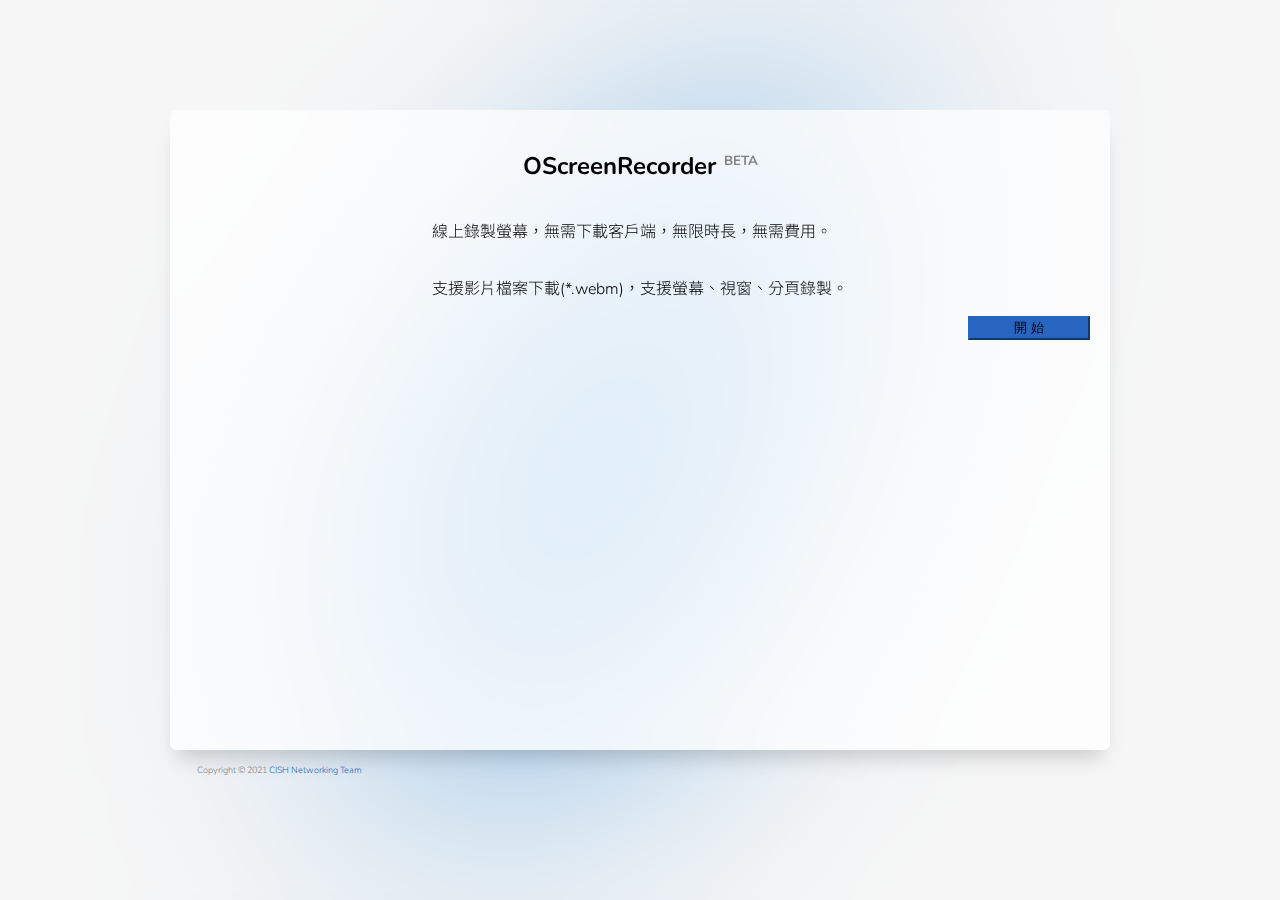
<file: index.html>
<html>
    <head>
        <title>OScreenRecorder</title>

        <meta charset="utf-8">
        <meta name="viewport" content="width=device-width, initial-scale=1.0, minimum-scale=1.0, maximum-scale=1.0, user-scalable=no">

        <link rel="shortcut icon" href="favicon.ico">
        <link rel="icon" type="image/png" href="icon.png">

        <link rel="stylesheet" href="https://cdn.jsdelivr.net/npm/bootstrap@5.0.2/dist/css/bootstrap.min.css" integrity="sha384-EVSTQN3/azprG1Anm3QDgpJLIm9Nao0Yz1ztcQTwFspd3yD65VohhpuuCOmLASjC" crossorigin="anonymous">
        <link rel="stylesheet" href="https://pro.fontawesome.com/releases/v5.10.0/css/all.css" integrity="sha384-AYmEC3Yw5cVb3ZcuHtOA93w35dYTsvhLPVnYs9eStHfGJvOvKxVfELGroGkvsg+p" crossorigin="anonymous">
        <link rel="stylesheet" href="https://cdnjs.cloudflare.com/ajax/libs/animate.css/4.1.1/animate.min.css">
        <link rel="stylesheet" href="css/style.css">
        <link rel="preconnect" href="https://fonts.googleapis.com">
        <link rel="preconnect" href="https://fonts.gstatic.com" crossorigin>
        <link href="https://fonts.googleapis.com/css2?family=Noto+Sans+TC:wght@300;400;700&family=Nunito:wght@400;700&display=swap" rel="stylesheet">

        <script src="https://code.jquery.com/jquery-3.6.0.min.js" integrity="sha256-/xUj+3OJU5yExlq6GSYGSHk7tPXikynS7ogEvDej/m4=" crossorigin="anonymous"></script>
        <script src="js/jquery.animateCSS.min.js"></script>

        <script>
            document.oncontextmenu = function(){
                event.returnValue = false;
            }
        </script>
    </head>
    <body>
        <div class="main animate__animated animate__zoomIn animate__faster" id="main" style="display:none;">
            <!-- <div class="loading animate__animated animate__fadeOut animate__delay-2s animate__faster">
                <div class="loader">Loading...</div>
            </div> -->
            <div class="card main-card" id="main-card">
                <div class="card-body">

                    <div id="welcome">
                        <div class="row main-card-row">
                            <div class="col main-card-col main-card-icon-col">
                                <div class="icon">
                                    <i class="fas fa-video fa-9x"></i>
                                </div>
                            </div>
                            <div class="col main-card-col">
                                <div style="display:flex;">
                                    <h2 class="title">OScreenRecorder</h1>
                                    &nbsp;&nbsp;
                                    <h5 class="title-beta">BETA</h5>
                                </div>
                                <div style="display:flex;flex-direction:column;">
                                    <p>線上錄製螢幕，無需下載客戶端，無限時長，無需費用。</p>
                                    <p>支援影片檔案下載(*.webm)，支援螢幕、視窗、分頁錄製。</p>
                                </div>
                                <div style="display:flex;width:100%;flex-direction:row;justify-content:flex-end;">
                                    <button type="button" class="btn btn-primary start-button next">開 始</button>
                                </div>
                            </div>
                        </div>
                    </div>

                    <div id="select-capture-mode" style="display:none;">
                        <div class="row main-card-row">
                            <div class="col main-card-col main-card-icon-col">
                                <div class="icon">
                                    <i class="fas fa-desktop fa-9x"></i>
                                </div>
                            </div>
                            <div class="col main-card-col">
                                <div style="display:flex;width:100%;">
                                    <h4>選擇擷取模式</h1>
                                </div>
                                <div style="display:flex;flex-direction:column;">
                                    <ul class="option" id="capture-option">
                                        <li disabled>
                                            <h6>擷取螢幕畫面和視訊鏡頭(開發中)</h6>
                                            <p>
                                                在螢幕右下方使用子母畫面(PiP)顯示視訊鏡頭畫面，在螢幕錄製時同時錄製。
                                                請注意，若視窗覆蓋在子母畫面之上，將無法擷取視訊畫面。
                                            </p>
                                        </li>
                                        <li>
                                            <h6>僅擷取螢幕畫面</h6>
                                            <p>
                                                將只會擷取您選擇的螢幕畫面，不會擷取視訊鏡頭影像。
                                            </p>
                                        </li>
                                    </ul>
                                </div>
                                <div style="display:flex;width:100%;flex-direction:row;justify-content:flex-end;">
                                    <button type="button" class="btn back">上一步</button>
                                    &nbsp;&nbsp;
                                    <button type="button" class="btn btn-primary start-button next" disabled>下一步</button>
                                </div>
                            </div>
                        </div>
                    </div>

                    <div id="select-audio-mode" style="display:none;">
                        <div class="row main-card-row">
                            <div class="col main-card-col main-card-icon-col">
                                <div class="icon">
                                    <i class="fas fa-music fa-9x" id="audio-icon"></i>
                                </div>
                            </div>
                            <div class="col main-card-col">
                                <div style="display:flex;width:100%;">
                                    <h4>選擇音訊模式</h1>
                                </div>
                                <div style="display:flex;flex-direction:column;">
                                    <ul class="option" id="audio-option">
                                        <li>
                                            <h6>無音訊</h6>
                                            <p>
                                                影片將不會有任何聲音。
                                            </p>
                                        </li>
                                        <li disabled>
                                            <h6>擷取麥克風音訊</h6>
                                            <p>
                                                擷取電腦上的麥克風聲音。
                                            </p>
                                        </li>
                                        <li>
                                            <h6>擷取螢幕音訊</h6>
                                            <p>
                                                擷取目標畫面的聲音。部分作業系統或瀏覽器不支援。
                                            </p>
                                        </li>
                                    </ul>
                                </div>
                                <div style="display:flex;width:100%;flex-direction:row;justify-content:flex-end;">
                                    <button type="button" class="btn back">上一步</button>
                                    &nbsp;&nbsp;
                                    <button type="button" class="btn btn-primary start-button next" disabled>下一步</button>
                                </div>
                            </div>
                        </div>
                    </div>

                    <div id="other-settings" style="display:none;">
                        <div class="row main-card-row">
                            <div class="col main-card-col main-card-icon-col">
                                <div class="icon">
                                    <i class="fas fa-tools fa-9x" id="audio-icon"></i>
                                </div>
                            </div>
                            <div class="col main-card-col">
                                <div style="display:flex;width:100%;">
                                    <h4>其他選項</h1>
                                </div>
                                <div style="display:flex;flex-direction:column;width:100%;">
                                    <h6><i class="fas fa-mouse-pointer"></i> 游標</h6>
                                    <select class="form-select form-select-lg mb-3" id="cursor-mode">
                                        <option value="0" selected>總是顯示</option>
                                        <option value="1">移動時顯示</option>
                                        <option value="2">不顯示</option>
                                      </select>
                                </div>
                                <div style="display:flex;width:100%;flex-direction:row;justify-content:flex-end;">
                                    <button type="button" class="btn back">上一步</button>
                                    &nbsp;&nbsp;
                                    <button type="button" class="btn btn-primary start-button" id="prepare">啟動錄製</button>
                                </div>
                            </div>
                        </div>
                    </div>


                </div>
            </div>

            <div class="card main-card recorder-main-card animate__animated animate__zoomIn animate__faster" id="recorder-main-card" style="display:none;">
                <div class="video-container" id="recorder-video-container" style="display:none;">
                    <video class="recorder-video" id="recorder-video" width="100%" autoplay muted>
                        Your browser does not support the video tag.
                    </video>
                </div>
                <div class="recorder-controls">
                    <div style="width:25%;flex-direction:row;align-items: center;">
                        <span style="font-weight:bold;">OScreenRecorder</span>
                        <span id="recorder-status-text" style="color:gray;margin-left: 10px;font-size: 9px;"></span>
                    </div>
                    <div>
                        <div id="recorder-controls-stopped">
                            <button type="button" class="btn btn-primary" id="recorder-start" data-toggle="tooltip" data-placement="top" title="錄製">&nbsp;&nbsp;<i class="fas fa-circle"></i>&nbsp;&nbsp;</button>
                        </div>
                        <div id="recorder-controls-recording" style="display:none;">
                            <button type="button" class="btn" id="recorder-pause" data-toggle="tooltip" data-placement="top" title="暫停"><i class="fas fa-pause"></i></button>
                            &nbsp;&nbsp;
                            <button type="button" class="btn btn-danger" id="recorder-stop" data-toggle="tooltip" data-placement="top" title="停止">&nbsp;&nbsp;<i class="fas fa-stop"></i>&nbsp;&nbsp;</button>
                        </div>
                    </div>
                    <div style="width:25%;flex-direction:row-reverse;">
                        <button type="button" class="btn" id="minimize-recorder"><i class="fas fa-th-list" id="minimize-icon"></i></button>
                    </div>
                </div>
                <div class="recorder-card-body recorder-videos-list" id="videos-list-container" style="display:none;">
                    <ul class="videos-list" id="videos-list"></ul>
                </div>
            </div>

            <div class="footer">Copyright © 2021 <a href="https://github.com/CISH-Networking" target="_blank">CISH Networking Team</a></div>
        </div>

        <div class="fullscreen-tip video-preview" id="video-preview" style="display:none;">
            <video class="video-preview-video animate__animated animate__zoomIn animate__faster" id="video-preview-video" autoplay controls>
                Your browser does not support the video tag.
            </video>
        </div>

        <div class="fullscreen-tip" id="prepare-tips" style="display:none;">
            <div style="position:absolute;top:80%;width:100%;opacity:0.9;">
                <h1>請在彈出的視窗中選取要錄製的畫面及音訊</h1>
                <h6 style="color:lightgray;"><i class="fas fa-question-circle"></i> 沒有彈出視窗？</h6>
            </div>
        </div>

        <script src="js/fix-webm-duration.js"></script>
        <script src="js/script.js"></script>
        <script src="https://cdn.jsdelivr.net/npm/bootstrap@5.0.2/dist/js/bootstrap.bundle.min.js" integrity="sha384-MrcW6ZMFYlzcLA8Nl+NtUVF0sA7MsXsP1UyJoMp4YLEuNSfAP+JcXn/tWtIaxVXM" crossorigin="anonymous"></script>
    </body>
</html>
</file>
<file: css/style.css>
/*
 *   Copyright (c) 2021 CRT_HAO 張皓鈞
 *   All rights reserved.
 *   CISH Networking Team
 */
.loader,
.loader:after {
border-radius: 50%;
width: 10em;
height: 10em;
}
.loader {
margin: 60px auto;
font-size: 10px;
position: relative;
text-indent: -9999em;
border-top: 1.1em solid rgba(255, 255, 255, 0.2);
border-right: 1.1em solid rgba(255, 255, 255, 0.2);
border-bottom: 1.1em solid rgba(255, 255, 255, 0.2);
border-left: 1.1em solid #ffffff;
-webkit-transform: translateZ(0);
-ms-transform: translateZ(0);
transform: translateZ(0);
-webkit-animation: load8 1.1s infinite linear;
animation: load8 1.1s infinite linear;
}
@-webkit-keyframes load8 {
0% {
    -webkit-transform: rotate(0deg);
    transform: rotate(0deg);
}
100% {
    -webkit-transform: rotate(360deg);
    transform: rotate(360deg);
}
}
@keyframes load8 {
0% {
    -webkit-transform: rotate(0deg);
    transform: rotate(0deg);
}
100% {
    -webkit-transform: rotate(360deg);
    transform: rotate(360deg);
}
}

html, body {
    /** font-family: 'Noto Sans TC', sans-serif; **/
    font-family: 'Nunito', 'Noto Sans TC', sans-serif;
    font-weight: 300;
    background-image: url("../images/background.png");
    background-size: 100% 100%;
    user-select: none; 
    overflow-x: hidden;
}
.main {
    display: flex;
    flex-direction: column;
    justify-content: center;
    align-items: center;
    width: 100%;
    height: 100%;
}
.main-card {
    width: 100%;
    height: 100%;
    max-width: 900px;
    max-height: 600px;
    padding: 20px;
    border: none;
    border-radius: 6.6px;
    background-color: rgba(255, 255, 255, 0.75);
    backdrop-filter: blur(40px);
    -webkit-box-shadow: 0px 15px 20px -8px rgba(0,0,0,0.18); 
    box-shadow: 0px 15px 20px -8px rgba(0,0,0,0.18);
    /*-webkit-box-shadow: 0px 0px 18px 6px rgba(0,0,0,0.08); */
    /*box-shadow: 0px 0px 18px 6px rgba(0,0,0,0.08);*/
}
.recorder-main-card {
    padding: 0;
    height: auto;
    max-height: 90%;
}
.main-card-row {
    height: 100%;
}
.main-card-col {
    display: flex;
    flex-direction: column;
    justify-content: center;
    align-items: center;
    justify-content: space-between;
}
.main-card-icon-col {
    justify-content: center;
}
.icon {
    color: rgb(39, 101, 192);
    filter: drop-shadow(0px 1px 2px rgba(0, 0, 0, 0.2));
}
.title {
    font-family: 'Nunito', 'Noto Sans TC', sans-serif;
    font-weight: bold;
}
.title-beta {
    font-family: 'Nunito', 'Noto Sans TC', sans-serif;
    font-weight: bold;
    color: gray;
}
.start-button {
    padding-left: 44px;
    padding-right: 44px;
}
/*.btn:focus {*/
/*    box-shadow: none !important;*/
/*}*/
/*.btn:active {*/
/*    box-shadow: 0 0 0 1px white, 0 0 0 3px black !important;*/
/*}*/
.btn-primary {
    background-color: rgb(39, 101, 192);
    border-color: rgb(39, 101, 192);
}
.btn-primary:hover {
    background-color: rgb(18, 48, 103);
}
.btn-circle.btn-xl {
    padding: 10px 16px;
    border-radius: 35px;
    font-size: 24px;
}
.btn-circle {
    padding: 6px 0px;
    border-radius: 15px;
    text-align: center;
    font-size: 12px;
}
.form-select {
    border: none;
    background-color: rgba(0, 0, 0, 0.04);
}
ul.option {
    padding: 0;
    margin: 0;
}
ul.option > li {
    list-style-type: none;
    padding: 16px;
    margin-bottom: 6px;
    border-radius: 4px;
    transition-duration: 200ms;
    transition-property: background, color;
}
ul.option > li[disabled] {
    opacity: 0.3;
}
ul.option > li:hover:not([disabled]):not(.select) {
    background: rgba(0, 0, 0, 0.04);
}
ul.option > li:active:not([disabled]) {
    color: white;
    background: rgb(18, 48, 103);
}
ul.option > li.select {
    color: white;
    background: rgb(39, 101, 192);
}
ul.option > li > p {
    color: gray;
    transition-duration: 200ms;
    transition-property: background, color;
}
ul.option > li:active:not([disabled]) > p {
    color: lightgray;
}
ul.option > li.select > p {
    color: lightgray;
}
.video-container {
    width: 100%;
    background: black;
    border-top-left-radius: 5px;
    border-top-right-radius: 5px;
    overflow: hidden;
}
.video-container video {
    /* Make video to at least 100% wide and tall */
    min-width: 100%;
    max-width: 100%;

    /* Setting width & height to auto prevents the browser from stretching or squishing the video */
    width: auto;
}
.recorder-controls {
    display: flex;
    flex-direction: row;
    flex-wrap: nowrap;
    justify-content: space-between;
    align-items: center;
    padding: 18px;
}
.recorder-controls > div {
    display: flex;
}
.recorder-videos-list {
    margin: 20px;
    overflow-y: auto;
}
ul.videos-list {
    padding: 0;
    margin: 0;
}
ul.videos-list > li {
    list-style-type: none;
    padding: 12px;
    margin-bottom: 6px;
    border-radius: 5px;
    transition-duration: 200ms;
    transition-property: background, color;
}
ul.videos-list > li:hover:not([disabled]):not(.select) {
    background: rgba(0, 0, 0, 0.04);
}
ul.videos-list > li > p {
    color: gray;
    transition-duration: 200ms;
    transition-property: background, color;
}
ul.videos-list > li:active:not([disabled]) > p {
    color: lightgray;
}
ul.videos-list > li.select > p {
    color: lightgray;
}
.videos-list-video-info {
    display: flex;
    flex-direction: row;
    flex-wrap: nowrap;
    justify-content: space-between;
    align-items: center;
}
.fullscreen-tip {
    position: fixed;
    top: 0;
    left: 0;
    width: 100%;
    height: 100%;
    margin: 0;
    padding: 0;
    text-align: center;
    background: rgba(0, 0, 0, 0.7);
    backdrop-filter: blur(10px);
    color: white;
    z-index: 99999;
}
.preview-video-small {
    cursor: pointer;
    border-radius: 4px;
    transition-duration: 600ms;
    transition-property: filter;
}
.preview-video-small:hover {
    filter: brightness(80%);
}
.video-preview {
    display: flex;
    flex-direction: column;
    justify-content: center;
    align-items: center;
    background: rgba(0, 0, 0, 0.2);
}
.video-preview-video {
    min-height: 80%;
    max-width: 80%;
    max-height: 80%;
    border-radius: 5px;
    box-shadow: 0 1px 3px rgba(0,0,0,0.12), 0 1px 2px rgba(0,0,0,0.24);
    -webkit-box-shadow: 0 1px 3px rgba(0,0,0,0.12), 0 1px 2px rgba(0,0,0,0.24);
}
.footer {
    width: 100%;
    max-width: 900px;
    color: gray;
    margin-top: 14px;
    margin-bottom: 14px;
    margin-left: 14px;
    font-size: 9px;
    text-align: left;
}
.footer a {
    color:rgb(39, 101, 192);
    text-decoration: none;
}
@media only screen and (max-width: 600px) {
    .main-card {
        max-height: none !important;
    }
    .footer {
        text-align: center;
    }
}
</file>
